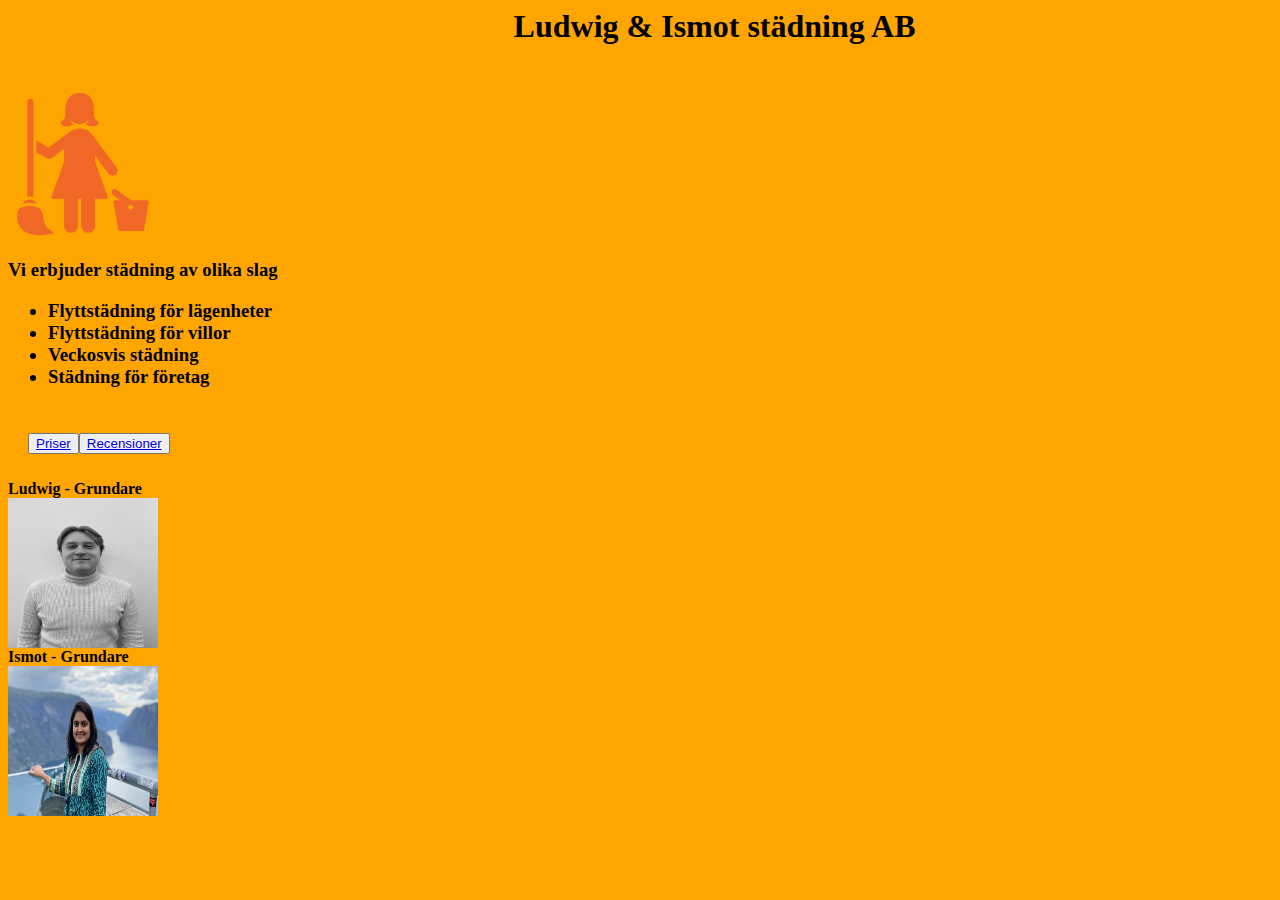
<file: index.html>
<html>

<head>
    <meta charset="UTF-8">
    <title>Grupparbete</title>
    <link rel=" stylesheet" href="style.css">
    <link rel="preconnect" href="https://fonts.googleapis.com">
    <link rel="preconnect" href="https://fonts.gstatic.com" crossorigin>
    <link href="https://fonts.googleapis.com/css2?family=Playfair+Display&display=swap" rel="stylesheet">


</head>

<body>
    <h1>Ludwig & Ismot städning AB 
    </h1>

    <h2>
        <img src="clean.png" alt="">
    </h2>

        <h3>
    Vi erbjuder städning av olika slag
 

    <ul>
        <li>Flyttstädning för lägenheter</li>
        <li>Flyttstädning för villor</li>
        <li>Veckosvis städning</li>
        <li>Städning för företag</li>

    </ul>
</h3>

    <ul class="meny">


        <button> <a href="omoss.html">Priser </a> <button>

                <a href="recensuiner.html">Recensioner</a>


    </ul>


    <div>
        
        Ludwig - Grundare <br /> <img src="CV bild.jpg">
        <br /> Ismot - Grundare <br /> <img src="onti.jpg">

    </div>


    
</body>


</html>
</file>
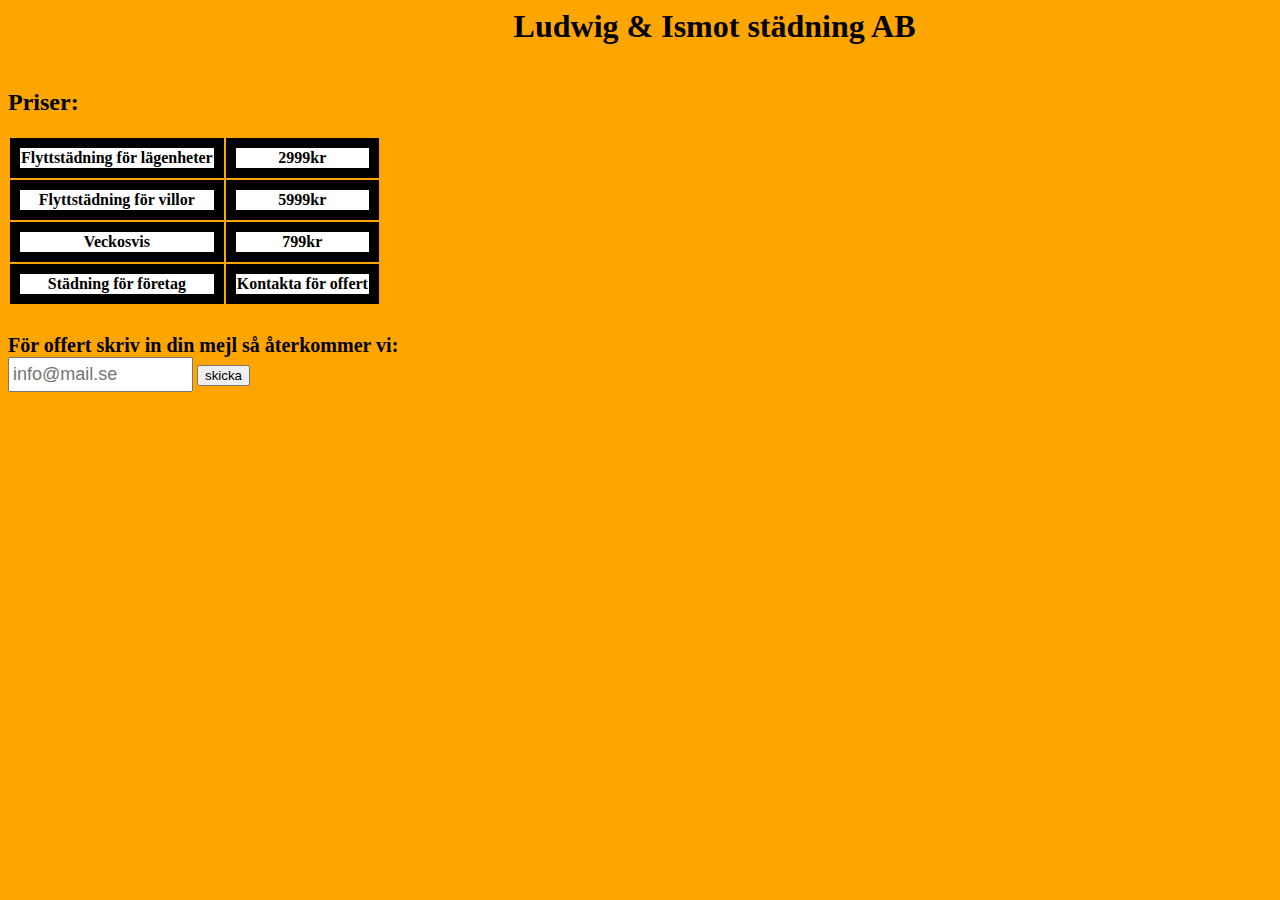
<file: omoss.html>
<html>

<head>
    <meta charset="UTF-8">
    <title>Om oss</title>
    <link rel="stylesheet" href="style.css">
    <link rel="preconnect" href="https://fonts.googleapis.com">
    <link rel="preconnect" href="https://fonts.gstatic.com" crossorigin>
    <link href="https://fonts.googleapis.com/css2?family=Play:wght@400;700&display=swap" rel="stylesheet">

</head>
<table>
    <h1>Ludwig & Ismot städning AB </h1>


<h2>Priser:</h2>

    <tr>
        <th>Flyttstädning för lägenheter</th>
        <th>2999kr</th>
    </tr>
    <tr>
        <th>Flyttstädning för villor</th>
        <th>5999kr</th>
    </tr>
    <tr>
        <th>Veckosvis</th>
        <th>799kr</th>
    </tr>
    <tr>
        <th>Städning för företag</th>
        <th>Kontakta för offert</th>
    </tr>
</Table>
<br/>
<form>
    <label for="contact-name" class="form-label">För offert skriv in din mejl så återkommer vi:</label> 
    <input id="contact-name" class="form-input" type="text" placeholder="info@mail.se"> <button>skicka</button>


<html>
</file>
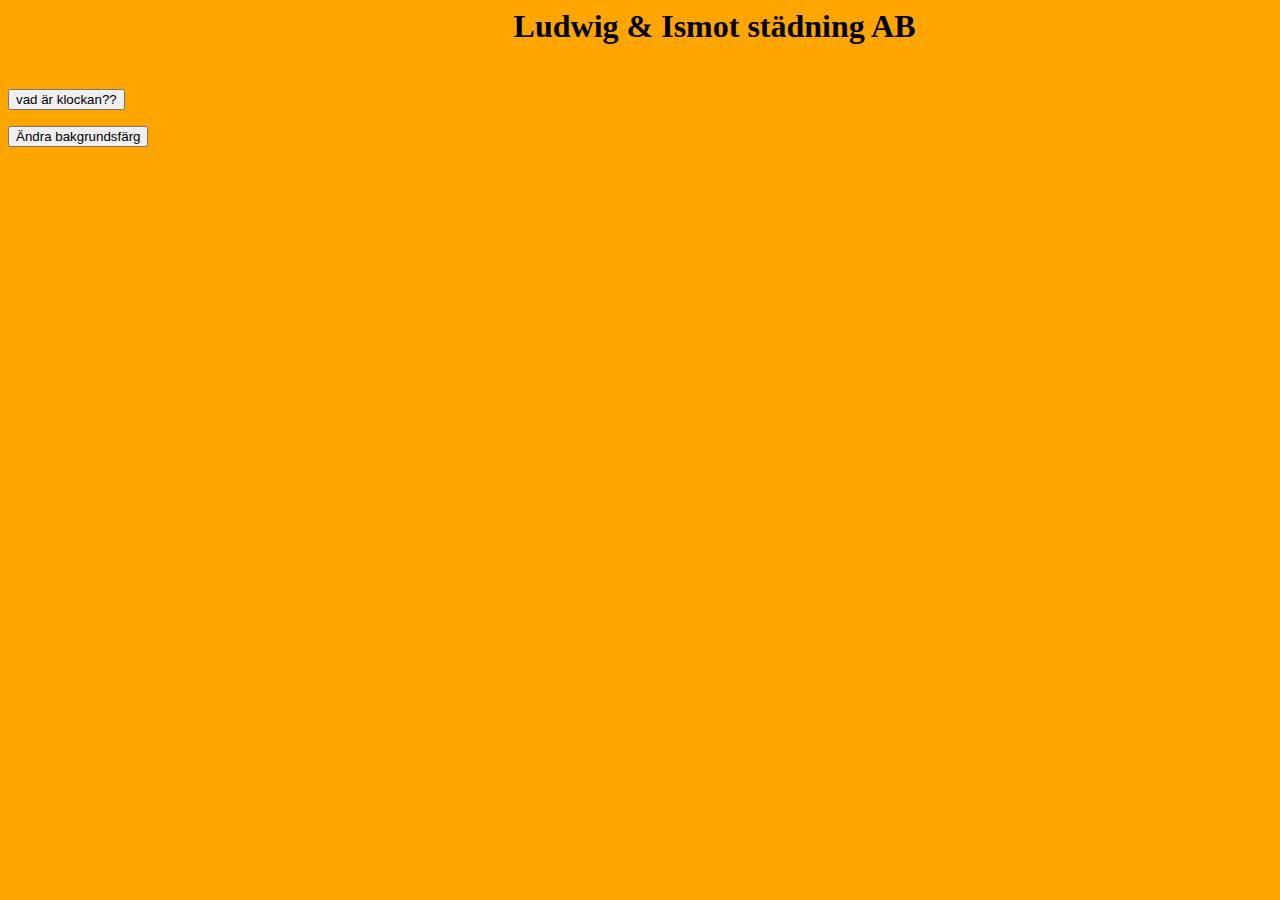
<file: recensuiner.html>
<html>
        <head>
        

            <meta charset="UTF-8">
            <title>Recensioner</title>
            <link rel="stylesheet" href="style.css">
            <link rel="preconnect" href="https://fonts.googleapis.com">
            <link rel="preconnect" href="https://fonts.gstatic.com" crossorigin>
            <link href="https://fonts.googleapis.com/css2?family=Play:wght@400;700&display=swap" rel="stylesheet">
    </head>
    
    <h1>Ludwig & Ismot städning AB </h1>
   
    <button onclick="document.getElementById('demo').innerHTML=Date()">vad är klockan??</button>

<p id="demo"></p>

<button id="color-button">Ändra bakgrundsfärg</button>
    <script src="main.js"></script>


<body>

</body>

</html>
</file>
<file: style.css>
html {
    background-color: orange
    
}

body {
    color: black;
}

h1 {
    color: black;
    height: 60px;
    position: relative;
    left: 40%;
}

table th {
    border-bottom: 1px dotted black;
}

Table th {
    border: 10px solid black;
    background: white;
    color: black;
}

table th:nth-child(even) {
    background: white color orange
}



.meny {
    display: inline-block;
    padding: 10px 20px;


}

img {
    width: 150px;
    height: 150;
    

}

.form-label {
    display: block;
    margin-top: 10px;
    font-size: 20px;
    font-weight: bold;

}

.form-input {
    width: 185px;
    height: 35px;
    font-size: 18px;
    padding: 3px;
}

.color-button {
    cursor: pointer;
}

div {
    font-weight: bold;
}
</file>
